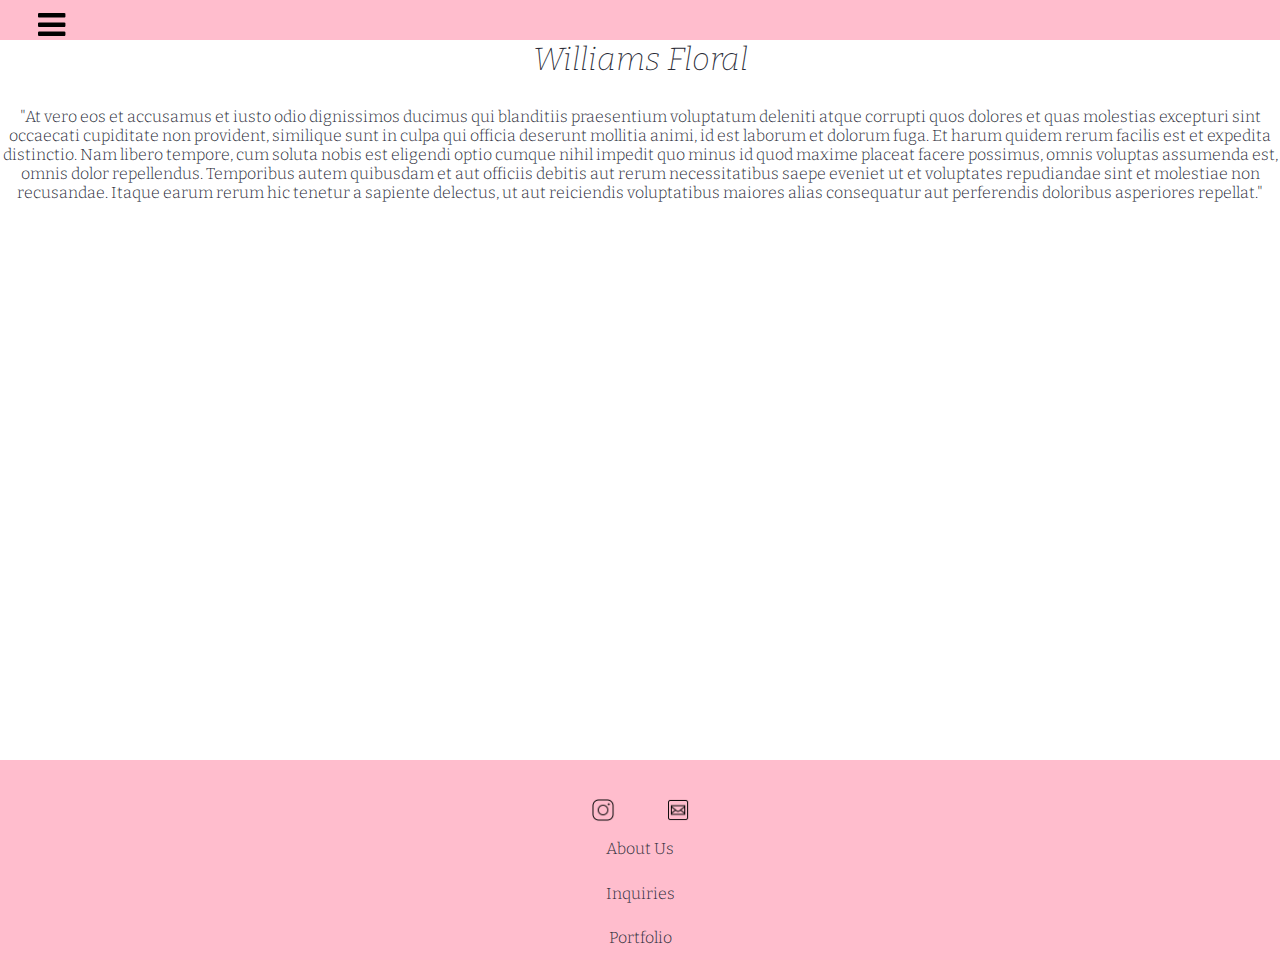
<file: index.html>
<!DOCTYPE html>
<html lang="en">
<head>

    <link rel="stylesheet" href="https://cdnjs.cloudflare.com/ajax/libs/font-awesome/4.7.0/css/font-awesome.min.css">

    <meta charset="UTF-8">
    <meta name="viewport" content="width=device-width, initial-scale=1.0">
    <link rel="stylesheet" type="text/css" href="styles/main.css" /> 


    <!--Font import-->
    <link rel="preconnect" href="https://fonts.googleapis.com"> 
    <link rel="preconnect" href="https://fonts.gstatic.com" crossorigin>
    <link href="https://fonts.googleapis.com/css2?family=Bitter:ital,wght@0,100..900;1,100..900&display=swap" rel="stylesheet">

    <title>Williams Floral</title>
</head>
<body>
    
<header>
    
    <div class="headbox">

        <a href="javascript:void(0);" class="dropbutton" onclick="hamburger()">
            <i class="fa fa-bars" style="color: black; font-size: 2rem; "></i>
    </div>

    <div id="navdrop">
    
        <a style="order: 1;" id="home" href="index.html">About Us</a>
        <a style="order: 2;" id="contact" href="contact_me.html">Inquiries</a>
        <a style="order: 3;" id="gallery" href="gallery.html">Portfolio</a>
    </div>

</header>

<main>

    <h1>Williams Floral</h1>
    <p>"At vero eos et accusamus et iusto odio dignissimos ducimus qui blanditiis praesentium voluptatum deleniti atque corrupti quos dolores et quas molestias excepturi sint occaecati cupiditate non provident, similique sunt in culpa qui officia deserunt mollitia animi, id est laborum et dolorum fuga. Et harum quidem rerum facilis est et expedita distinctio. Nam libero tempore, cum soluta nobis est eligendi optio cumque nihil impedit quo minus id quod maxime placeat facere possimus, omnis voluptas assumenda est, omnis dolor repellendus. Temporibus autem quibusdam et aut officiis debitis aut rerum necessitatibus saepe eveniet ut et voluptates repudiandae sint et molestiae non recusandae. Itaque earum rerum hic tenetur a sapiente delectus, ut aut reiciendis voluptatibus maiores alias consequatur aut perferendis doloribus asperiores repellat."</p>

</main>

<footer>
    <div class="footerbox">
    <div class="footerlogos">
        <a id="ig" href="https://www.instagram.com/lwilliams_floral/"><img src="images/icons8-instagram-100.png" alt="Visit Our Instagram Page"></a>
        <a id="ig" href="https://www.instagram.com/lwilliams_floral/"><img src="images/icons8-email-100(1).png" alt="Reach Me Via Email"></a>
        
    </div>
    <ul class="footer_nav">

        <li><a href="index.html">About Us</a></li>
        <li><a href="contact_me.html">Inquiries</a></li>
        <li><a href="gallery.html">Portfolio</a></li>
      </ul>
    </div>
    
</div>
</footer>


<script src="scripts/main.js"></script> 
</body>
</html>
</file>
<file: styles/main.css>
:root { /*Reusable variables, mainly for colors and fonts.*/

  /*Pallette 1: https://coolors.co/palette/b76e79-ffd1dc-800020-fff5e1-36454f*/
  /*Pallette 2: https://coolors.co/palette/fffafa-fff8dc-ffd1dc-f19cbb-cf71af*/
  --primary-font-color: #282a35; 
  --header-background: #ffbdcd;
  --primary-background: #ffbdcd;
  --hover-color: #E2A2B2;
  --header-font: "Bitter", serif;
  --header-size: 2.5rem;
  /*Fonts: Bitter light 300 for most, Bitter medium 500 for tital*/
}

html, body{
  height: 100%;

}

/*Code for universal body*/
/*----------------------------------------------------------------------------------------*/
body{
  color: var(--primary-font-color);
  font-family: var(--header-font);
  background-color: white;
  margin: 0;
  padding: 0;
  font-weight: 300;
}
/*----------------------------------------------------------------------------------------*/


/*Code for universal header*/
/*----------------------------------------------------------------------------------------*/
header{
  position: fixed;
  top: 0;
  width: 100%;
}

.headbox{
  top: 0;
  background-color: var(--header-background);
  text-align: center;
  display: flex;
  height: var(--header-size);
  
}
.headbox .dropbutton{
  color: var(--primary-font-color);
  position: fixed;
  left: 3%;
  top: 1%;
}



#navdrop{

  padding: 0;
  list-style: none;
  background-color: var(--header-background);
  display: none;
  
}

#navdrop a{ /*Dropdown links*/

  text-decoration: none;
  color: var(--primary-font-color);
  display: block;
  text-align: left;
  padding-left: 5%;

  border-bottom-style: solid;
  border-width: 1px;

}
#navdrop a:hover{ /*Dropdown links*/

  background-color: var(--hover-color);

}

/*Spacing for hamburger menu items*/
#home{ /*Home dropdown link*/

  padding: 2% 0 2% 0;
}
#contact {
  padding: 2% 0 2% 0;
}
#gallery{
  padding: 2% 0 2% 0;
}



/*----------------------------------------------------------------------------------------*/


/*Code for main page*/
/*----------------------------------------------------------------------------------------*/
main{
  min-height: 80%;
  text-align: center;
  top: var(--header-size);
  width: 100%;
  margin-top: var(--header-size);
  padding: 0;
}

main h1{ /*Code for title above header*/
  margin-top: 3%;
  padding-bottom: .5rem;
  font-style: italic;
  font-weight: 200;
  font: 2rem;

}
/*----------------------------------------------------------------------------------------*/

/*Code for calendar*/
/*----------------------------------------------------------------------------------------*/
/*Calendar Header (month, arrows)*/




/*Container for calendar*/
#calendarbox{
  margin: 0 auto;
  aspect-ratio: 1 / 1;
  width: 90%;
  height: auto;
  border: 2px black solid;
  margin-bottom: 5%;
  display: grid;
  grid-template-columns: 1fr 1fr 1fr 1fr 1fr 1fr 1fr;
  grid-template-rows: 1fr 1fr 1fr 1fr 1fr 1fr 1fr 1fr;
}
#calendarbox #monthValue{
  grid-column: 1/6;
  margin: 0;
  text-align: left;
  margin-left: 1rem;
}

#calendarHeader{
  margin-left: 25%;
  display: flex;
  justify-content: left;
}
#calendarHeader h2{
  margin: 0;
}
#calendarHeader img{
  margin-left: 5%;
}

#smokescreen{ /*Grey popoup for button*/
  position: fixed;
  top: 0; bottom: 0; left: 0; right: 0;
  height: 100%;
  width: 100%;
  background-color: grey;
  opacity: .25;
  z-index: 3;
  display: none;
}


/*The code for where events//times are displayed when a day is selected*/
#eventDisplay{

  flex-direction: column;
  display: none;
  background-color: white;
  position: absolute;
  overflow-y: auto; /*User can scroll down when too many events are displaying*/
  margin-left: 5%;
  margin-right: 5%;
  margin-top: var(--header-size);
  margin-bottom: 20%;
  z-index: 5;
  min-width: 90%;
  max-height: 80%;
  border-radius: 10px;

}
 /*The format of the times displayed when date is clicked on*/
.time{
  border-bottom: black;
  border-style: solid;
  border-width: 1px;
  width: 100%;
  padding-top: 5%;
  padding-bottom: 10%;
  font-size: 2rem;
}

/*The current date display at the top when a date is selected*/
#time-date{
  font-size: 3rem;
}


/*Style google form*/
#formbox{
  display: none;
  background-color: white;
  position: absolute;
  left: 4%;
  margin-top: var(--header-size);
  z-index: 5;
  width: 92%;
  margin: auto;
  text-align: center;
}
input[type=text], select {
  width: 90%;
  padding: 12px 20px;
  margin: 8px 0;
  display: inline-block;
  border: 1px solid #ccc;
  border-radius: 4px;
  box-sizing: border-box;
}
input[type=submit] {
  width: 100%;
  background-color: lightpink;
  color: black;
  padding: 14px 20px;
  margin: 8px 0;
  border: none;
  border-radius: 4px;
  cursor: pointer;
}
/*----------------------------------------------------------------------------------------*/




/*Code for universal footer*/
/*----------------------------------------------------------------------------------------*/
footer{
  min-height: 20%;
  text-align: center;
  background-color: var(--header-background);
}

/*Footer Icons*/
.footerlogos{
  padding-top: 3%;
}
.footerlogos img{
  width: 1.5rem;
}
#ig{
  margin-left: 1.5rem;
  margin-right: 1.5rem;
}



/*Page Links within footer*/
.footer_nav{
  padding: 0;
  margin: 0;
}
.footer_nav li{
  list-style: none;
  padding: 1% 0 1% 0;
}
.footer_nav a{
  text-decoration: none;
  color: var(--header-font-color);
}
/*----------------------------------------------------------------------------------------*/
</file>
